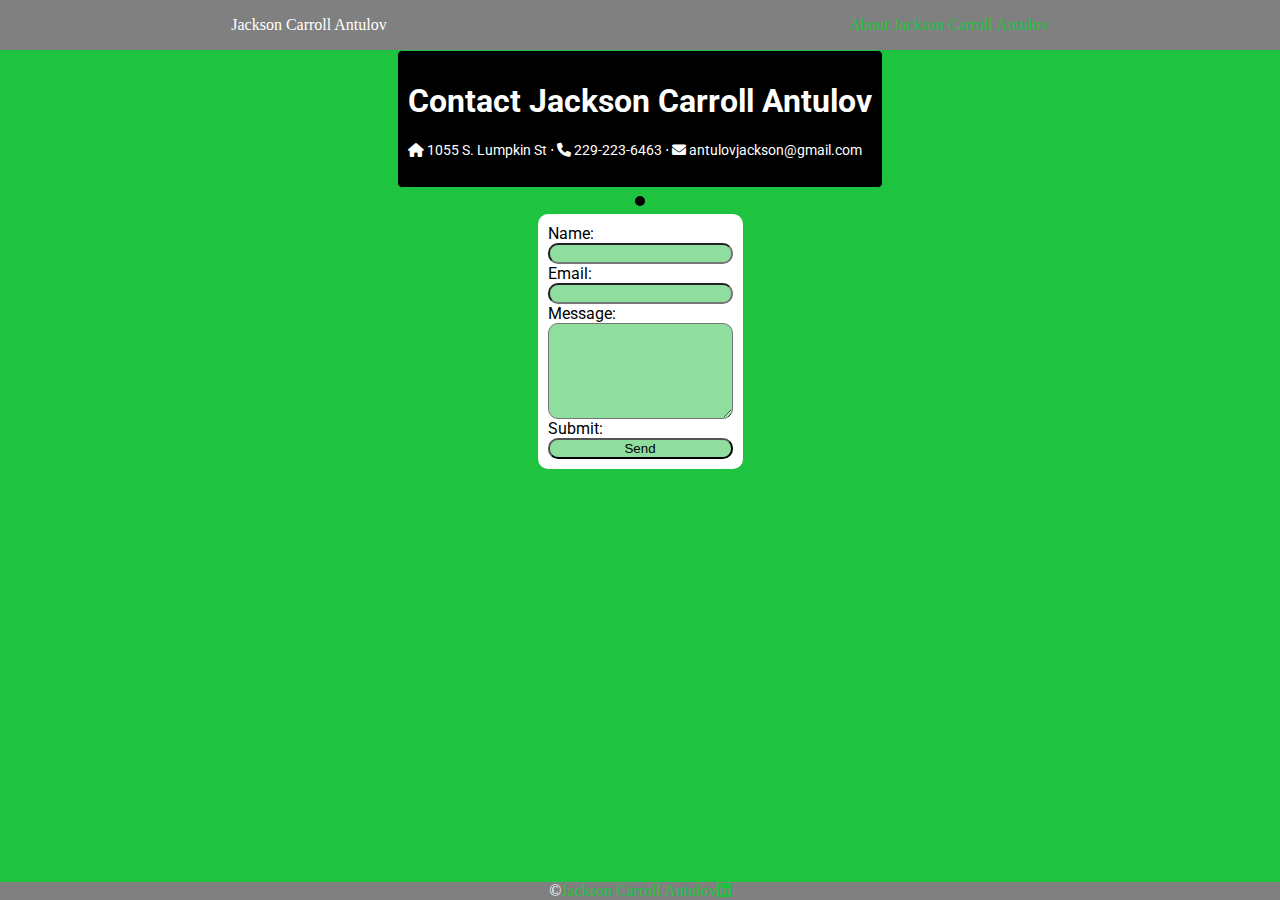
<file: contact.html>
<!DOCTYPE html>
<html lang="en">
<head>
    <meta charset="UTF-8">
    <meta name="viewport" content="width=device-width, initial-scale=1.0">
    <title>Jackson Carroll Antulov</title>
    <link rel="stylesheet" href="https://cdnjs.cloudflare.com/ajax/libs/font-awesome/6.0.0-beta3/css/all.min.css">
    <link rel="preconnect" href="https://fonts.googleapis.com">
    <link rel="preconnect" href="https://fonts.gstatic.com" crossorigin>
    <link href="https://fonts.googleapis.com/css2?family=Roboto&display=swap" rel="stylesheet">
    <link rel="stylesheet" href="css/style_template.css">
</head>
<body>
    <nav>          
        <p>
            Jackson Carroll Antulov
        </p>
        <p>
            <a href="index.html">About Jackson Carroll Antulov</a>
        </p>
    </nav>
    <div class="one-col">
        <section>
            <h1>
                Contact Jackson Carroll Antulov
            </h1>
            <p>
                <i class="fa-solid fa-house"></i> 1055 S. Lumpkin St &#8901 <i class="fa-solid fa-phone"></i> 229-223-6463 &#8901 <i class="fa-solid fa-envelope"></i> antulovjackson@gmail.com
            </p>
        </section>
        <hr>
        <form action="https://formsubmit.co/694cb02d0b9eed96a0d475d162b6525b" method="POST">
                Name: <input type="text" id="name" name="name" required>
                <input type="hidden" name="_next" value="http://127.0.0.1:5500/cv/thankyou.html">
                Email: <input type="email" id = "email" name="email" required>
                Message: <textarea rows="6" name="message"></textarea>
                Submit: <button type="submit">Send</button>
        </form>
    </div>
    <footer>
        &#169 <a href="index.html">Jackson Carroll Antulov</a> <a href="https://linkedin.com/in/jackson-antulov-02343a32b"><i class="fab fa-linkedin"></i></a>
    </footer>
</body>
</html>
</file>
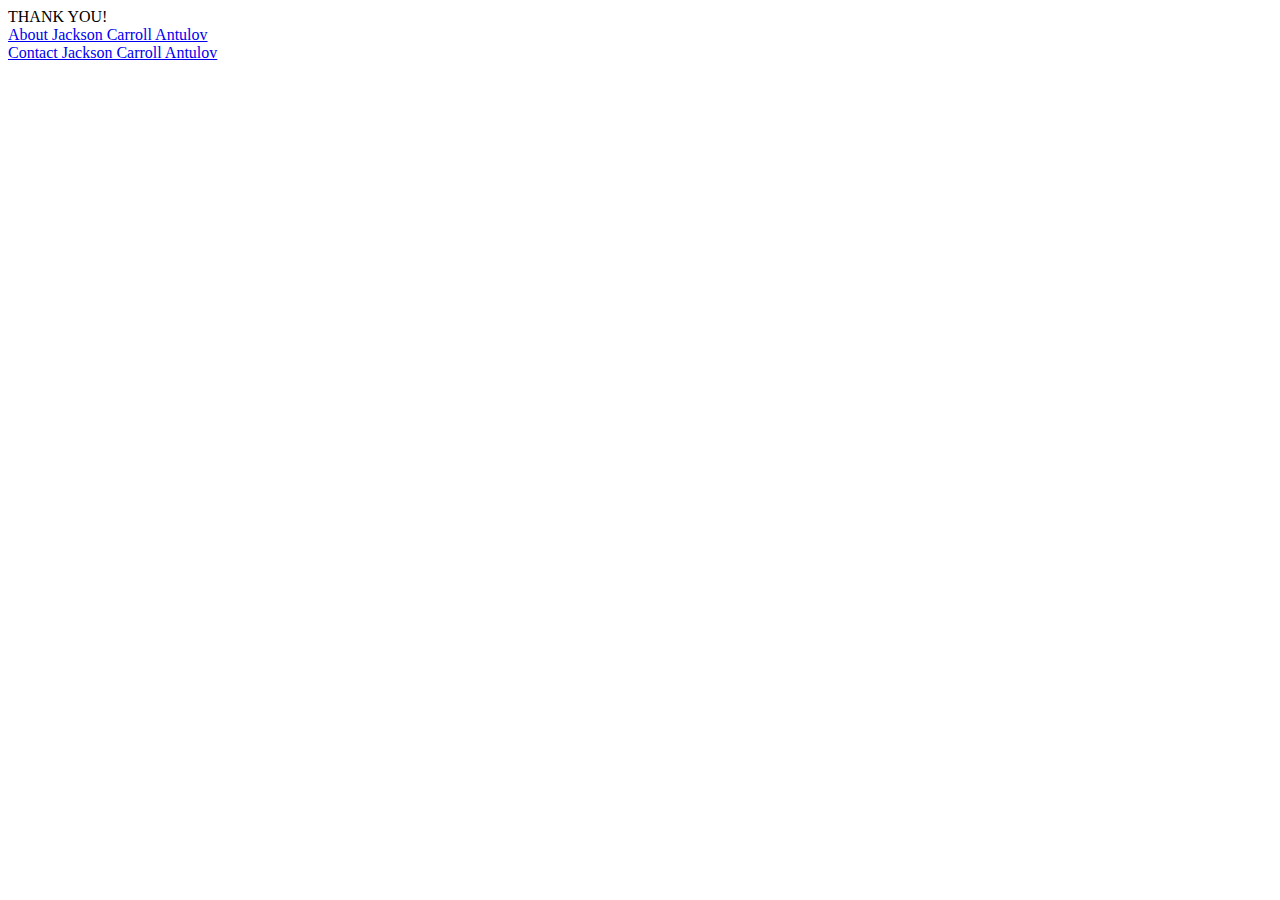
<file: thankyou.html>
<!DOCTYPE html>
<html lang="en">
<head>
    <meta charset="UTF-8">
    <meta name="viewport" content="width=device-width, initial-scale=1.0">
    <title>Document</title>
</head>
<body>
    THANK YOU!
    <section>
        <a href="index.html"> About Jackson Carroll Antulov</a>
    </section>
    <section>
        <a href="contact.html">Contact Jackson Carroll Antulov</a>
    </section>
</body>
</html>
</file>
<file: css/style_template.css>
/* General Styles */
body {
    margin: 0;
    font-size: 100%;
    height: 100%;
    background-color: #1EC340;
    display:flex;
    flex-direction: column;
}

/* Nav Styles */
nav {
    background-color:grey;
    color:white;
    display:flex;
    justify-content: space-around;
    position:relative;
    top: 0;
    width: 100%;
}

nav p, nav a {
    color: white;
}

nav a {
    color:#1EC340;
    text-decoration-line:none;
}

nav a:hover {
    color:white;
    text-decoration-line:none;
}

/* Footer Styles */
footer {
    background-color: grey;
    color:white;
    display:flex;
    justify-content: center;
    position:fixed;
    bottom: 0;
    width: 100%;
}

footer a {
    color:#1EC340;
    text-decoration-line:none;
}

footer a:hover {
    color:white;
    text-decoration-line:none;
}

/* Splash Section */
.splash {
    background-image: linear-gradient(to top right, black, #1EC340);
    border-radius: 5px;
}

.splash h1 {
    font-family: "Roboto", serif;
    color:white;
}

.splash img {
    border-radius: 10px;
    border: 5px solid #1EC340;
}

.splash p {
    font-family: "Roboto", serif;
    color:white;
    padding-bottom: 5px;
}

/* Horizontal Rules */
hr {
    border: 5px solid black;
    border-radius: 5px;
}

/* Sections */
section { 
    font-family: "Roboto", serif;
    background-color:black;
    color:white;
    border-radius: 5px;
    border: 1px solid #1EC340;
    padding: 10px;
}

/* Section Headings */
section h2 {
    color:#1EC340;
    padding-top: 5px;
    font-size: 2em;
}

/* Paragraph Styles */
section p {
    padding-bottom: 5px;
    font-size: 0.875em;
}

/* link styles */
section a {
    color:#1EC340;
    text-decoration-line:none;
}
section a:hover {
    color:white;
    text-decoration-line:none;
}

/* List Styles */
ul {
    padding-bottom: 5px;
}

dl {
    display:grid;
    padding-bottom: 5px;
}
dl dt{
    font-size: large;
    padding: 5px;
}
dl dd{
    font-size: medium;
}

/* Project Section */
.three-col {
    display:grid;
    grid-auto-flow: column;
    grid-template-columns: repeat(3, 1fr);
    column-gap: 40px;
    border-radius: 10px;
    margin-bottom:25px;
}

.card {
    display: flex;
    flex-wrap: wrap;
    background-color: #1EC340;
    border-radius: 10px;
    box-shadow: 0 4px 8px 0 white;
    transition: 0.3s;
    color: black;
}

.card:hover {
    box-shadow: 0 8px 16px 0 white;
    transition: 0.3s;
}

.card img {
    border-radius: 10px;
}

.card h3 {
    padding: 5px;
}

/* Contact Page Styles */
.one-col {
    display: flex;
    flex-direction: column;
    flex-flow:column;
    justify-content: center;
    align-items: center;
    font-family: "Roboto", serif;
    background-color:#1EC340;
}
form {
    background-color: white;
    border-radius: 10px;
    color: black;
    display: flex;
    flex-direction: column;
    justify-content: space-evenly;
    padding: 10px;
}

form input, form textarea {
    background-color: #8fdd9f;
    border-radius: 10px;
}

form input:focus, form textarea:focus {
    background-color: white;
}

form button {
    background-color: #8fdd9f;
    border-radius: 10px;
}

form button:hover {
    background-color: white;
}
</file>
